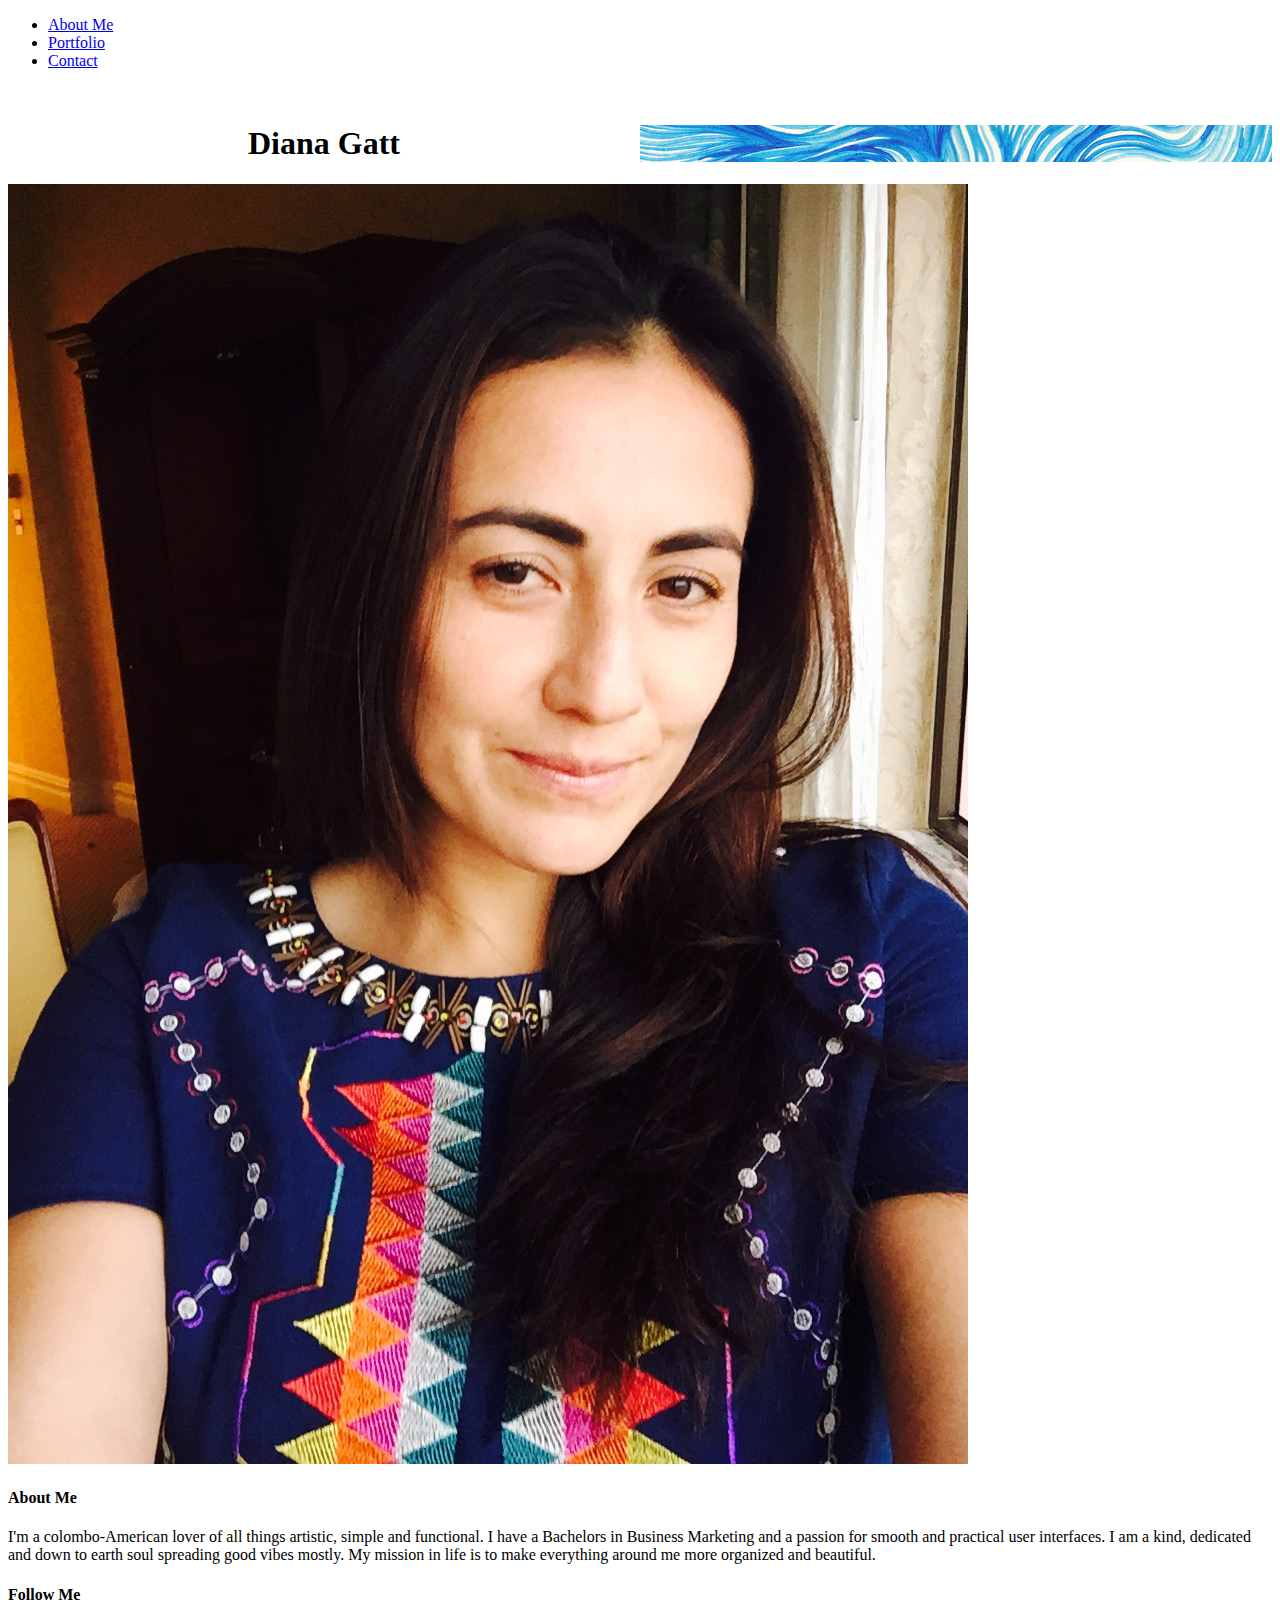
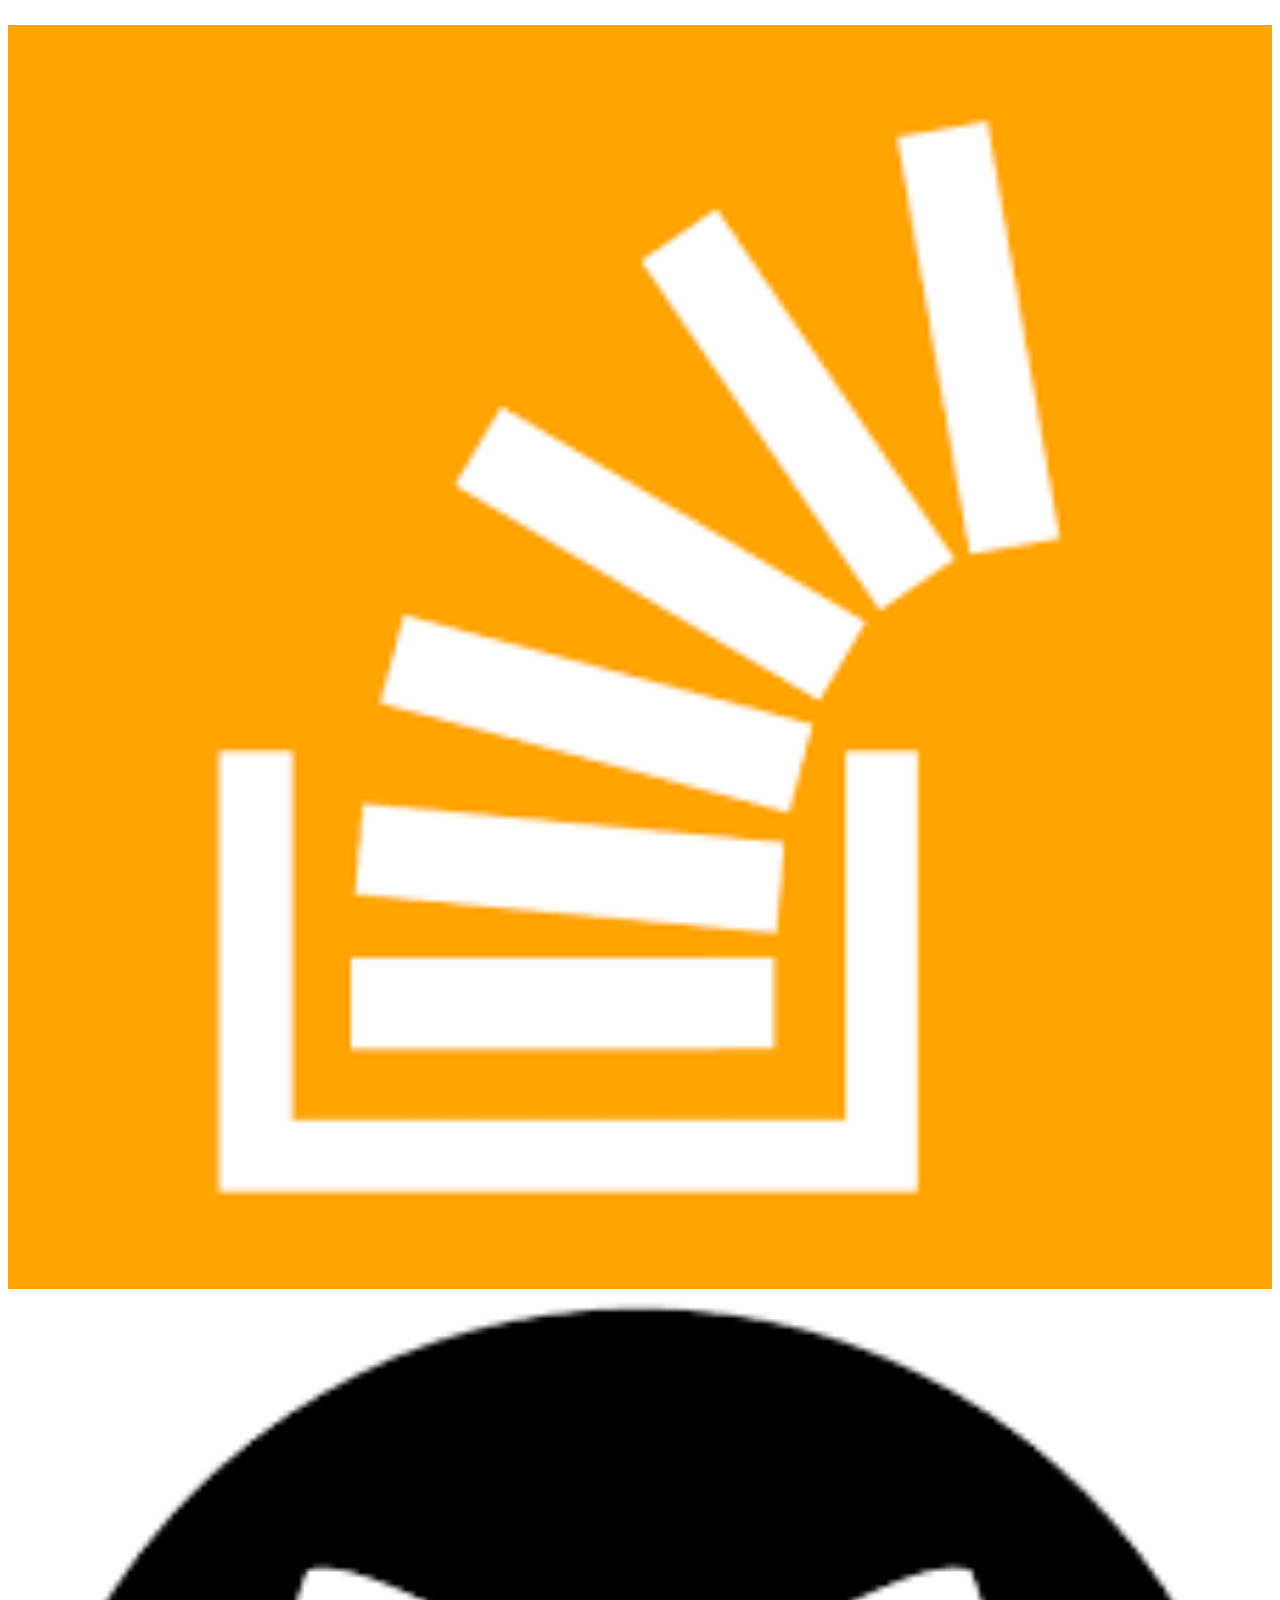
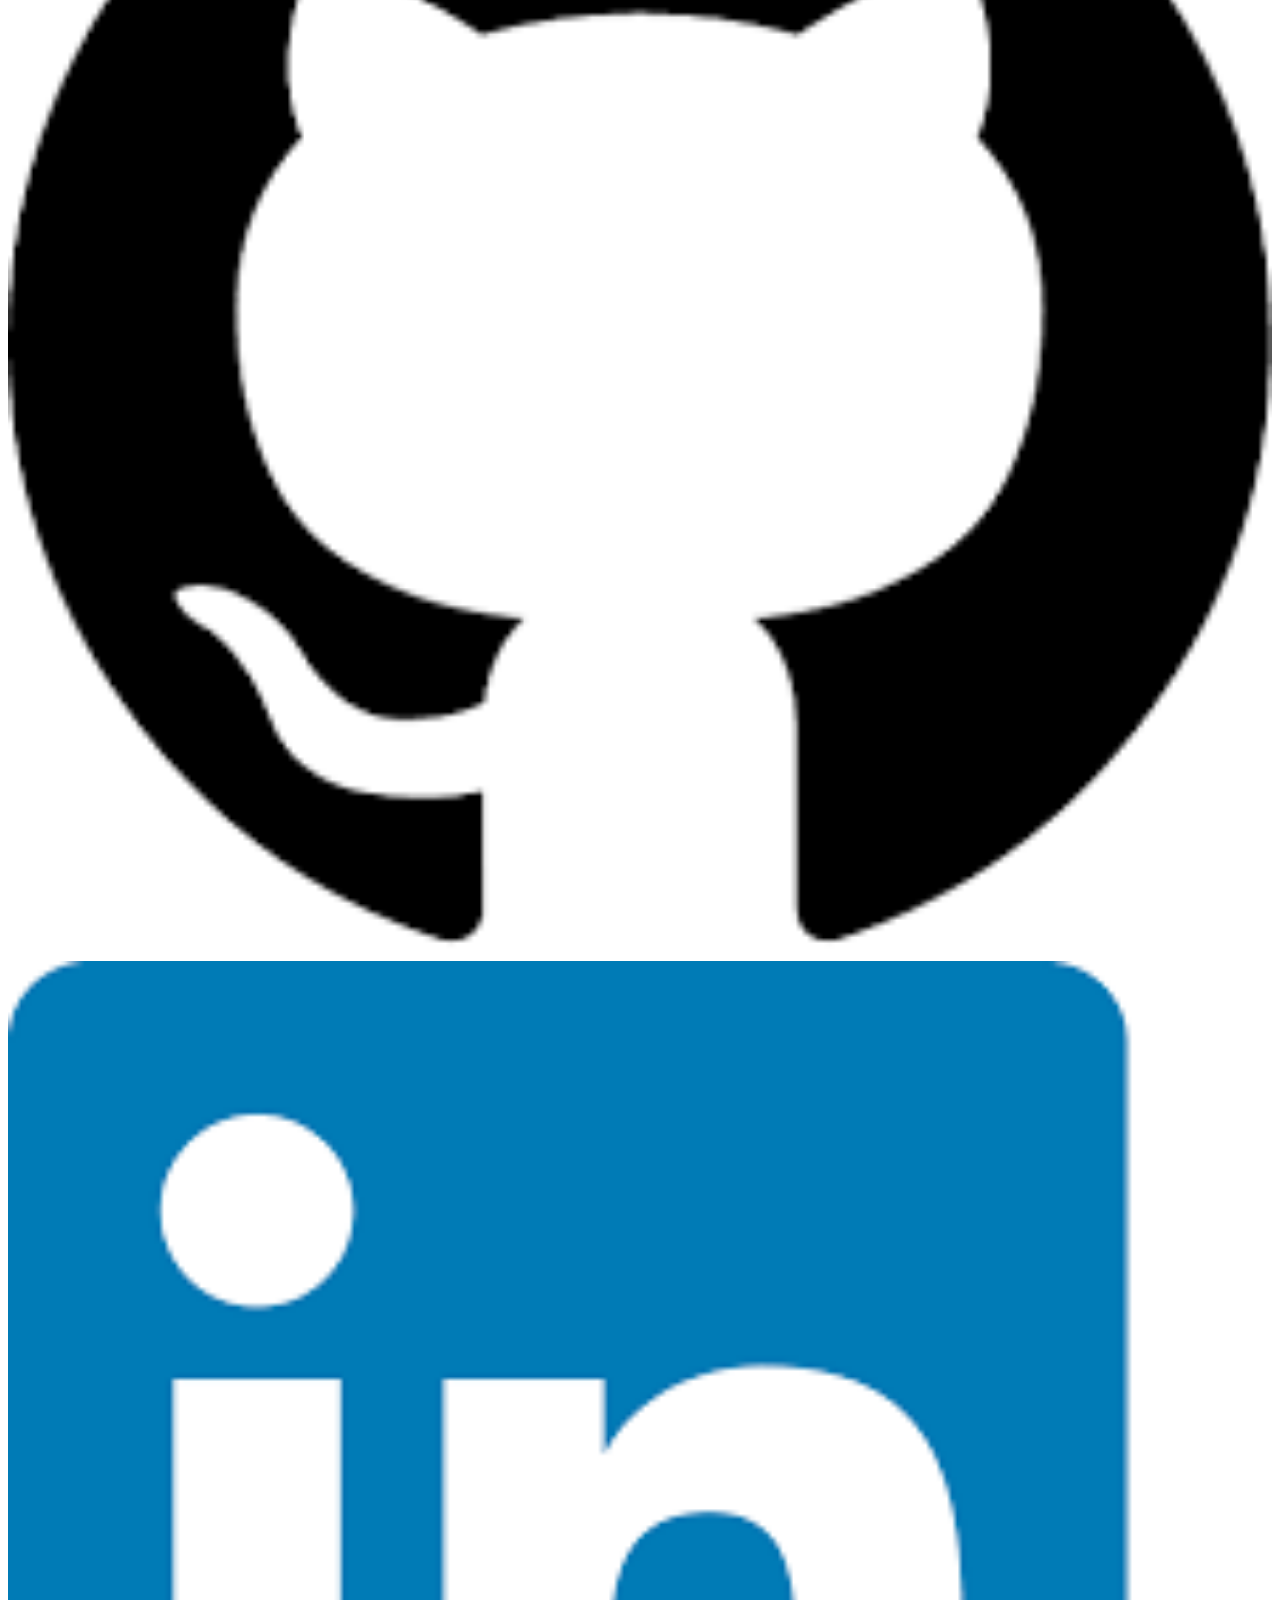
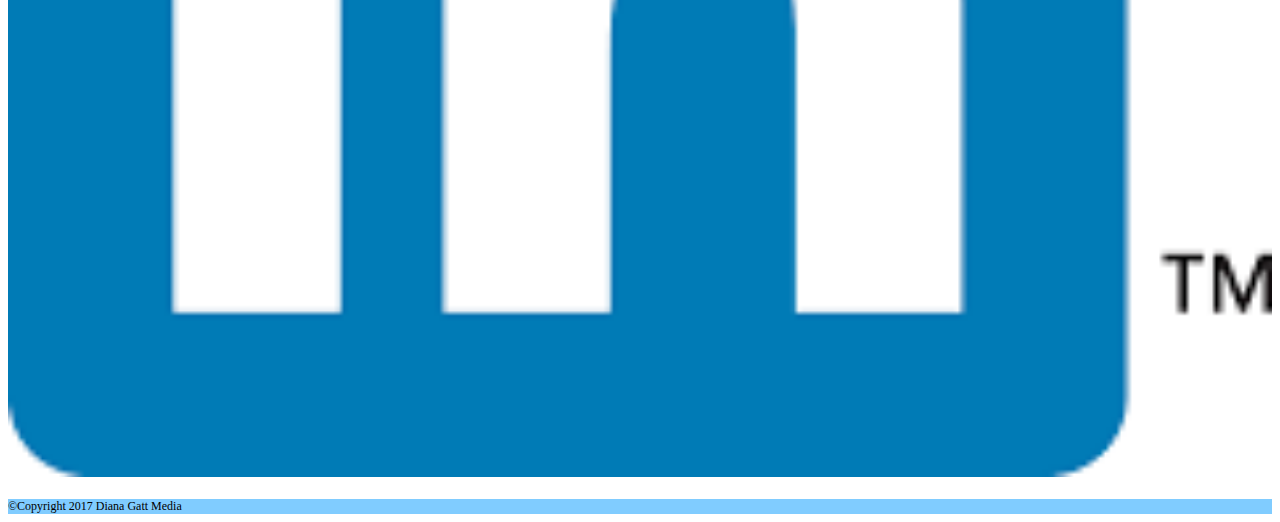
<file: index.html>
<!DOCTYPE html>
<html lang="en">

<head>
    <meta charset="utf-8">
    <meta name="viewport" content="width=device-width, initial-scale=1, shrink-to-fit=no">
    <link rel="stylesheet" href="https://maxcdn.bootstrapcdn.com/bootstrap/4.0.0-beta/css/bootstrap.min.css" integrity="sha384-/Y6pD6FV/Vv2HJnA6t+vslU6fwYXjCFtcEpHbNJ0lyAFsXTsjBbfaDjzALeQsN6M" crossorigin="anonymous">
    <link rel="stylesheet" type="text/css" href="assets/css/style.css">
</head>

<body>
    <!--  Navigation -->
    <nav class="navbar navbar-expand-lg navbar-light bg-warning">
        <ul class="navbar-nav nav-tabs collapse navbar-collapse">
            <li class="nav-item">
                <a class="nav-link text-white" href="index.html">About Me</a>
            </li>
            <li class="nav-item">
                <a class="nav-link text-white" href="portfolio.html">Portfolio</a>
            </li>
            <li class="nav-item">
                <a class="nav-link text-white" href="contact.html">Contact</a>
            </li>
        </ul>
    </nav>
    <div class="container-fluid">
        <div class="row">
            <br>
        </div>
    </div>
    <!-- Jumbotron -->
    <div class="jumbotron jumbotron-fluid">
        <div class="container">
            <h1 class="display-3 text-dark">Diana Gatt</h1>
        </div>
    </div>
    <!-- End of Jumbotron -->
    <!--  Navigation -->
    <!-- Main Content -->
    <div class="container">
        <div class="row">
            <div class="col-md-2">
                <img class="img-thumbnail" src="assets/images/D&G.jpg" class="img-fluid max-width:100%" alt="Responsive image">
            </div>
            <div class="col-md-6">
                <div row>
                    <div col-md-4>
                        <h4 class="text-primary">About Me</h4>
                    </div>
                    <div col-md-8 text-nowrap>
                        <p> I'm a colombo-American lover of all things artistic, simple and functional. I have a Bachelors in Business Marketing and a passion for smooth and practical user interfaces. I am a kind, dedicated and down to earth soul spreading good vibes mostly. My mission in life is to make everything around me more organized and beautiful.
                            <p>
                    </div>
                </div>
            </div>
            <div class="col-md-4">
                <div class="row x">
                    <div class="col-md-12">
                        <h4 class="text-primary">Follow Me</h4>
                    </div>
                    <div class="col-md-4" text-nowrap ">
          <a class="nav-link " href="https://stackoverflow.com/users/8374119/justorganiclove ">
          <img  class=" img-fluid max-width: 100% size" src="assets/images/stackoverflow.png " alt="Responsive image "></a>
        </div>
        <div class="col-md-4 " text-nowrap">
                        <a class="nav-link" href="https://github.com/Justorganiclove">
          <img  class="img-fluid max-width: 100% size" src="assets/images/github.png"  alt="Responsive image"></a>
                    </div>
                    <div <div class="col-md-4" text-nowrap ">  
          <a class="nav-link " href="https://www.linkedin.com/in/diana-gatt-7a8116a1/ ">
          <img  class="img-fluid max-width: 100% size" src="assets/images/linkedin.png " alt="Responsive image "></a>
        </div>
    </div> 
</div>
</div>
<div class="container-fluid ">
  <div class="row ">
   <br>
  </div>
</div>
<!-- End Main Content -->
<!-- Footer -->

<footer class="footer text-white container-fluid rounded float-center "> &copy;Copyright 2017 Diana Gatt Media  </footer>
<!-- End of footer -->    
  


</div>

   <script src="https://code.jquery.com/jquery-3.2.1.slim.min.js " integrity="sha384-KJ3o2DKtIkvYIK3UENzmM7KCkRr/rE9/Qpg6aAZGJwFDMVNA/GpGFF93hXpG5KkN " crossorigin="anonymous "></script>
    <script src="https://cdnjs.cloudflare.com/ajax/libs/popper.js/1.11.0/umd/popper.min.js " integrity="sha384-b/U6ypiBEHpOf/4+1nzFpr53nxSS+GLCkfwBdFNTxtclqqenISfwAzpKaMNFNmj4 " crossorigin="anonymous "></script>
    <script src="https://maxcdn.bootstrapcdn.com/bootstrap/4.0.0-beta/js/bootstrap.min.js " integrity="sha384-h0AbiXch4ZDo7tp9hKZ4TsHbi047NrKGLO3SEJAg45jXxnGIfYzk4Si90RDIqNm1 " crossorigin="anonymous "></script>
  </body>
</html>
</file>
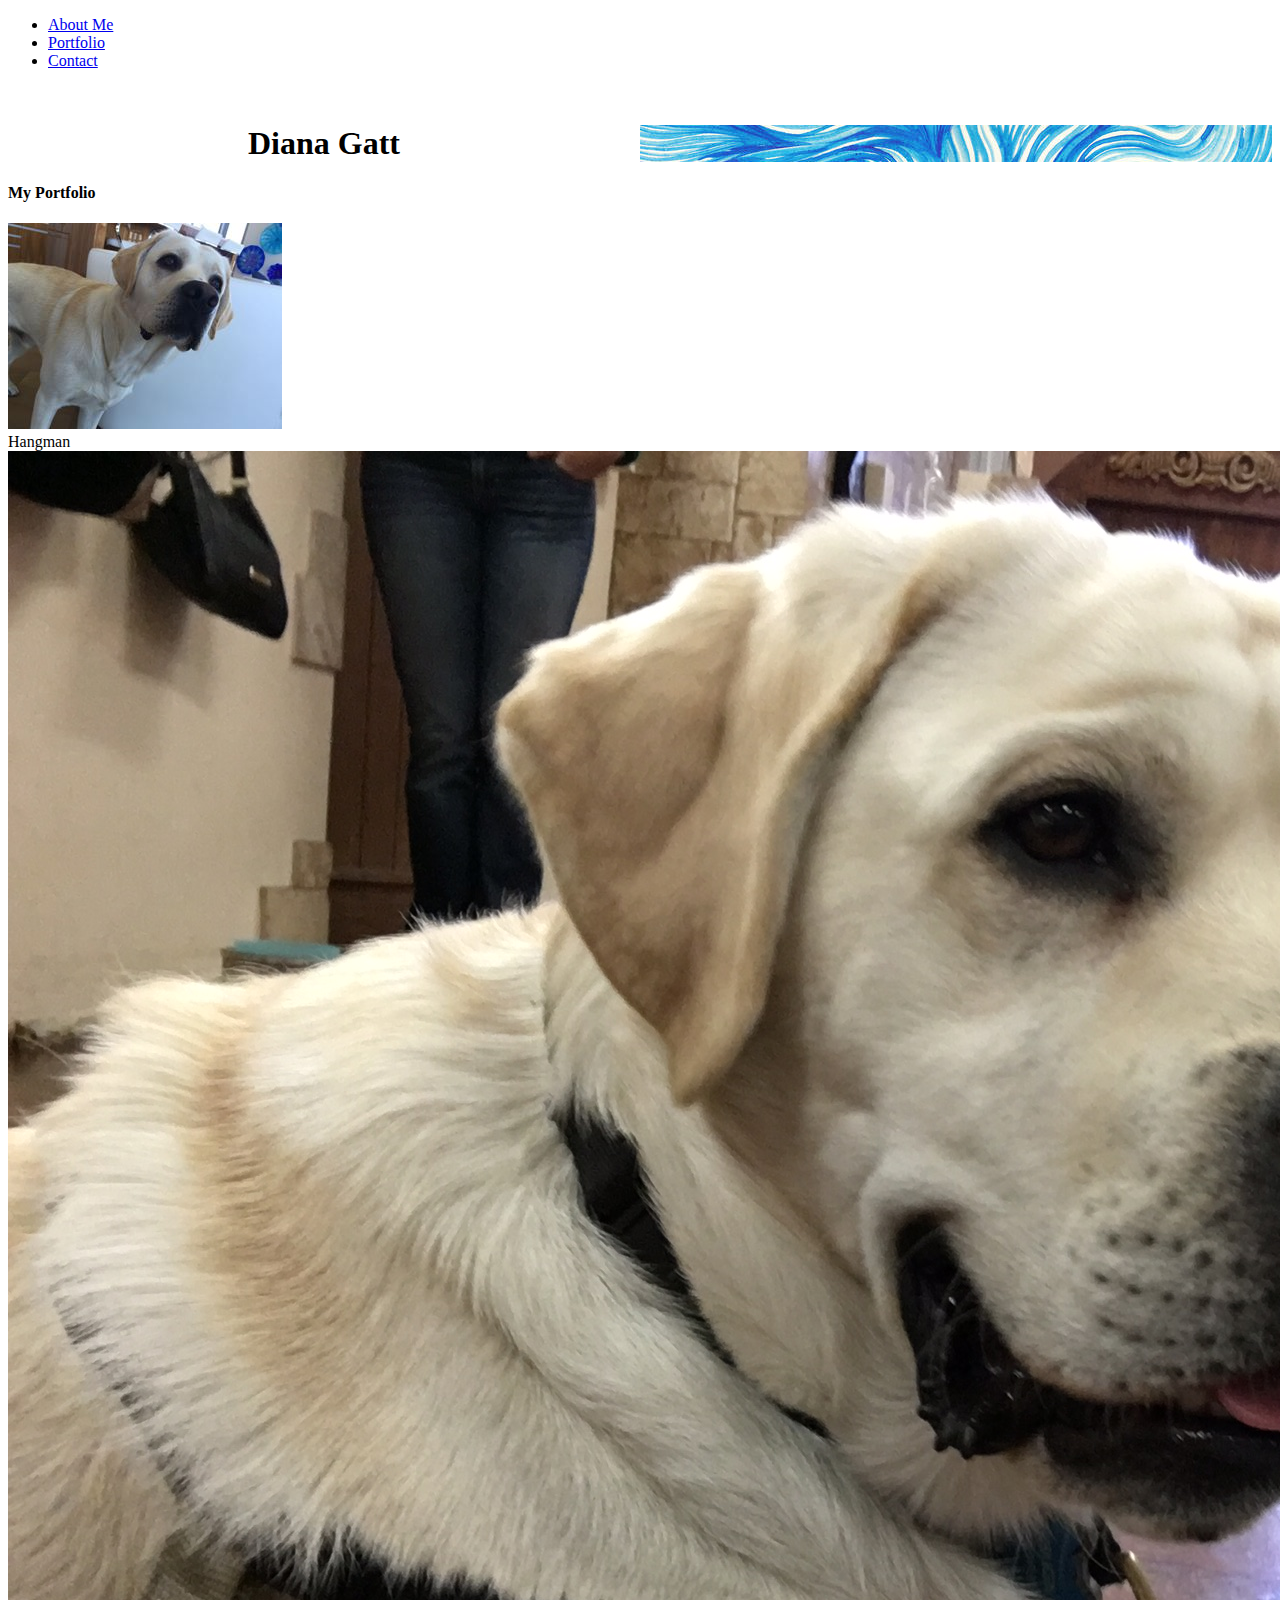
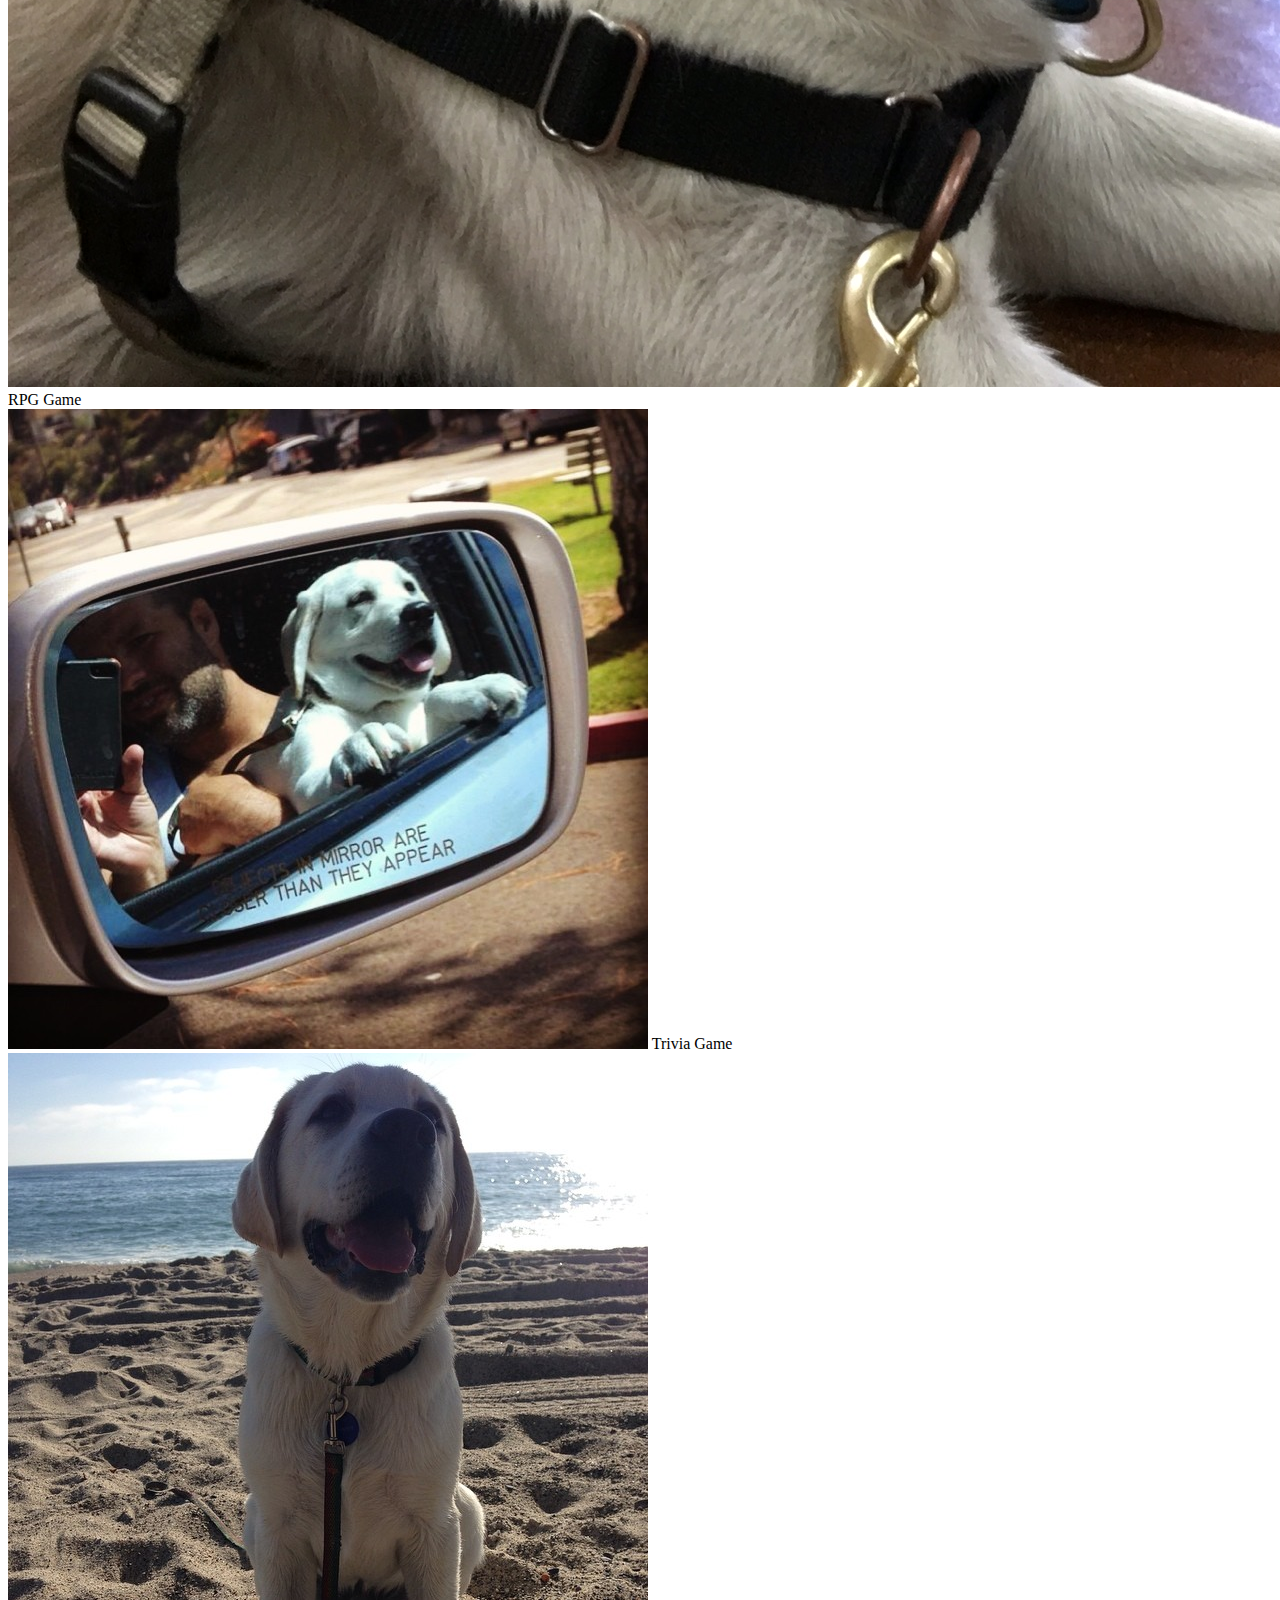
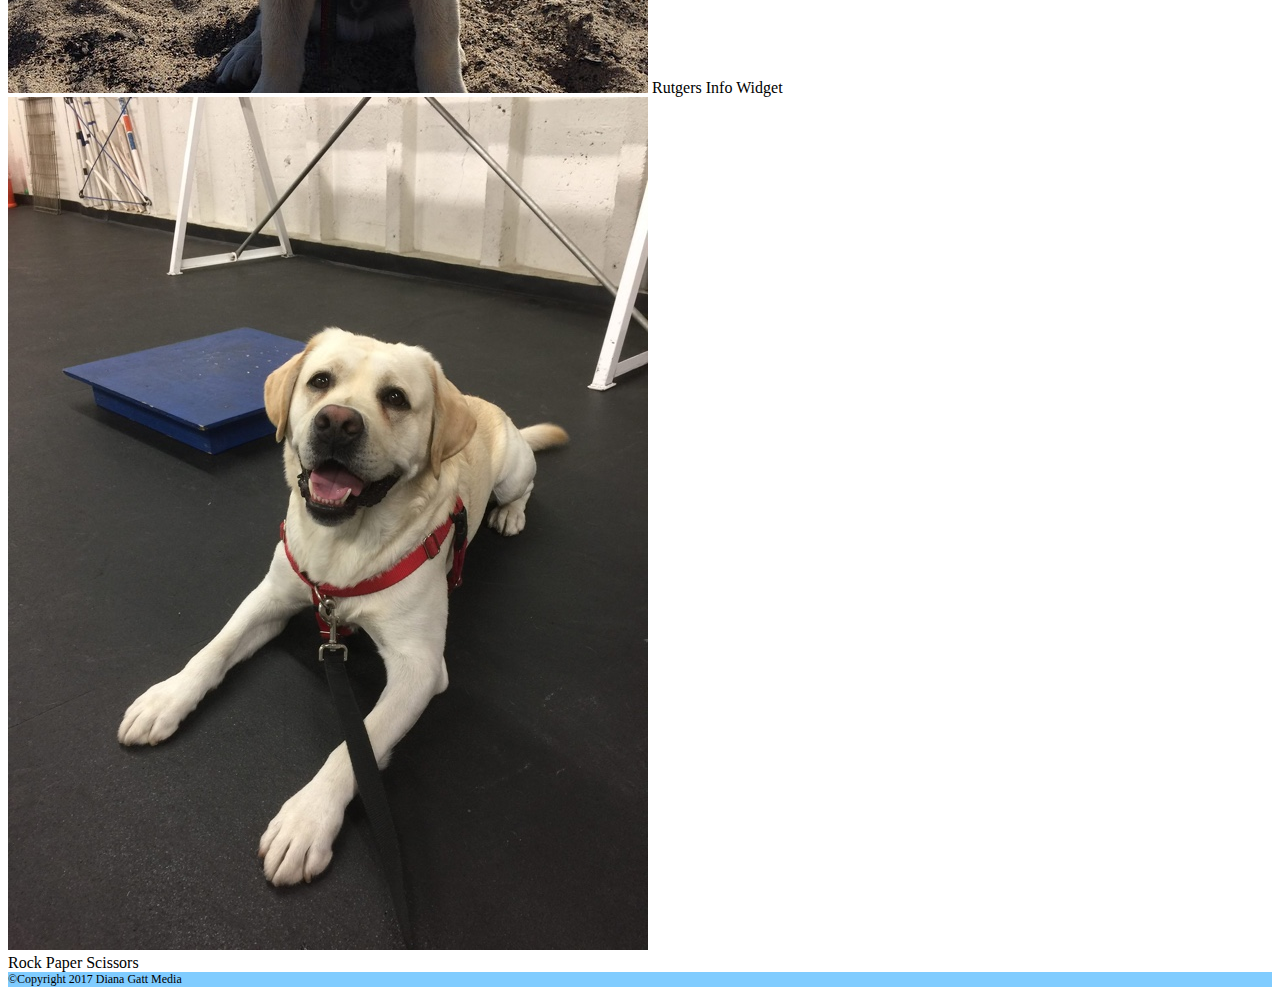
<file: portfolio.html>
<!DOCTYPE html>
<html lang="en">

<head>
    <meta charset="utf-8">
    <meta name="viewport" content="width=device-width, initial-scale=1, shrink-to-fit=no">
    <link rel="stylesheet" href="https://maxcdn.bootstrapcdn.com/bootstrap/4.0.0-beta/css/bootstrap.min.css" integrity="sha384-/Y6pD6FV/Vv2HJnA6t+vslU6fwYXjCFtcEpHbNJ0lyAFsXTsjBbfaDjzALeQsN6M" crossorigin="anonymous">
    <link rel="stylesheet" type="text/css" href="assets/css/style.css">
</head>

<body>
    <!--  Navigation -->
    <nav class="navbar navbar-expand-lg navbar-light bg-warning">
        <ul class="navbar-nav nav-tabs">
            <li class="nav-item">
                <a class="nav-link text-white" href="index.html">About Me</a>
            </li>
            <li class="nav-item">
                <a class="nav-link text-white" href="portfolio.html">Portfolio</a>
            </li>
            <li class="nav-item">
                <a class="nav-link text-white" href="contact.html">Contact</a>
            </li>
        </ul>
    </nav>
    <div class="container-fluid">
        <div class="row">
            <br>
        </div>
    </div>
    <!-- Jumbotron -->
    <div class="jumbotron jumbotron-fluid">
        <div class="container">
            <h1 class="display-3 text-dark">Diana Gatt</h1>
        </div>
    </div>
    <!-- End of Jumbotron -->
    <div class="container max-width:50%">
        <div class="row">
            <div class="col-md-3">
            </div>
            <div class="col-md-6">
                <h4 class="text-primary">My Portfolio</h4>
            </div>
            <div class="col-md-3">
            </div>
        </div>
    </div>
    <div class="container max-width:50%">
        <div class="row">
            <div class="col-md-3">
            </div>
            <div class="col-md-3">
                <img class="img-thumbnail" src="assets/images/1.jpg" class="img-fluid max-width:100%" alt="Responsive image">
                <br>
                <span class="align-center">Hangman</span>
            </div>
            <div class="col-md-3">
                <img class="img-thumbnail" src="assets/images/5.jpg" class="img-fluid budsmiles max-width:100%" alt="Responsive image">
                <br>
                <span class="align-center">RPG Game</span>
            </div>
            <div class="col-md-3">
            </div>
        </div>
        <div class="row">
            <div class="col-md-3">
            </div>
            <div class="col-md-3">
            </div>
            <div class="col-md-3">
            </div>
            <div class="col-md-3">
            </div>
        </div>
        <div class="row">
            <div class="col-md-3">
            </div>
            <div class="col-md-3">
                <img class="img-thumbnail" src="assets/images/3.jpg" class="img-fluid max-width:100%" alt="Responsive image">
                <span class="align-center">Trivia Game</span>
            </div>
            <div class="col-md-3">
                <img class="img-thumbnail" src="assets/images/4.jpg" class="img-fluid budsmiles max-width:100%" alt="Responsive image">
                <span class="align-center">Rutgers Info Widget</span>
            </div>
            <div class="col-md-3">
            </div>
        </div>
        <div class="row">
            <div class="col-md-3">
            </div>
            <div class="col-md-3">
            </div>
            <div class="col-md-3">
            </div>
            <div class="col-md-3">
            </div>
        </div>
        <div class="row">
            <div class="col-md-3">
            </div>
            <div class="col-md-3">
                <img class="img-thumbnail" src="assets/images/2.jpg" class="img-fluid max-width:100%" alt="Responsive image">
                <br>
                <span class="align-center">Rock Paper Scissors</span>
            </div>
            <div class="col-md-3">
            </div>
            <div class="col-md-3">
            </div>
        </div>
        <div class="row">
            <div class="col-md-3">
            </div>
            <div class="col-md-3">
            </div>
            <div class="col-md-3">
            </div>
            <div class="col-md-3">
            </div>
        </div>
    </div>
    <footer class="footer text-white container-fluid rounded float-center"> &copy;Copyright 2017 Diana Gatt Media </footer>
</file>
<file: assets/css/style.css>
.jumbotron {
    background-image: url("../images/watercolor.jpg");
}

h1 {
    background-color: white;
    width: 50%;
    text-align: center;
}


p {
    background-color: white;
    width: 100%;
    text-align: left;
}

.x {
    max-width: 100%;
    margin: 0px;
    padding: 0px;
}

footer {
    width: 100%;
    background-color: #80ccff;
    align-content: center;
    font-size: 12px;
}

.size{
	height:100%;
	width: 100%;


}

@media handheld, screen and (max-width: 768px){

	.size { height:225px;
			width:225px;

	}
</file>
